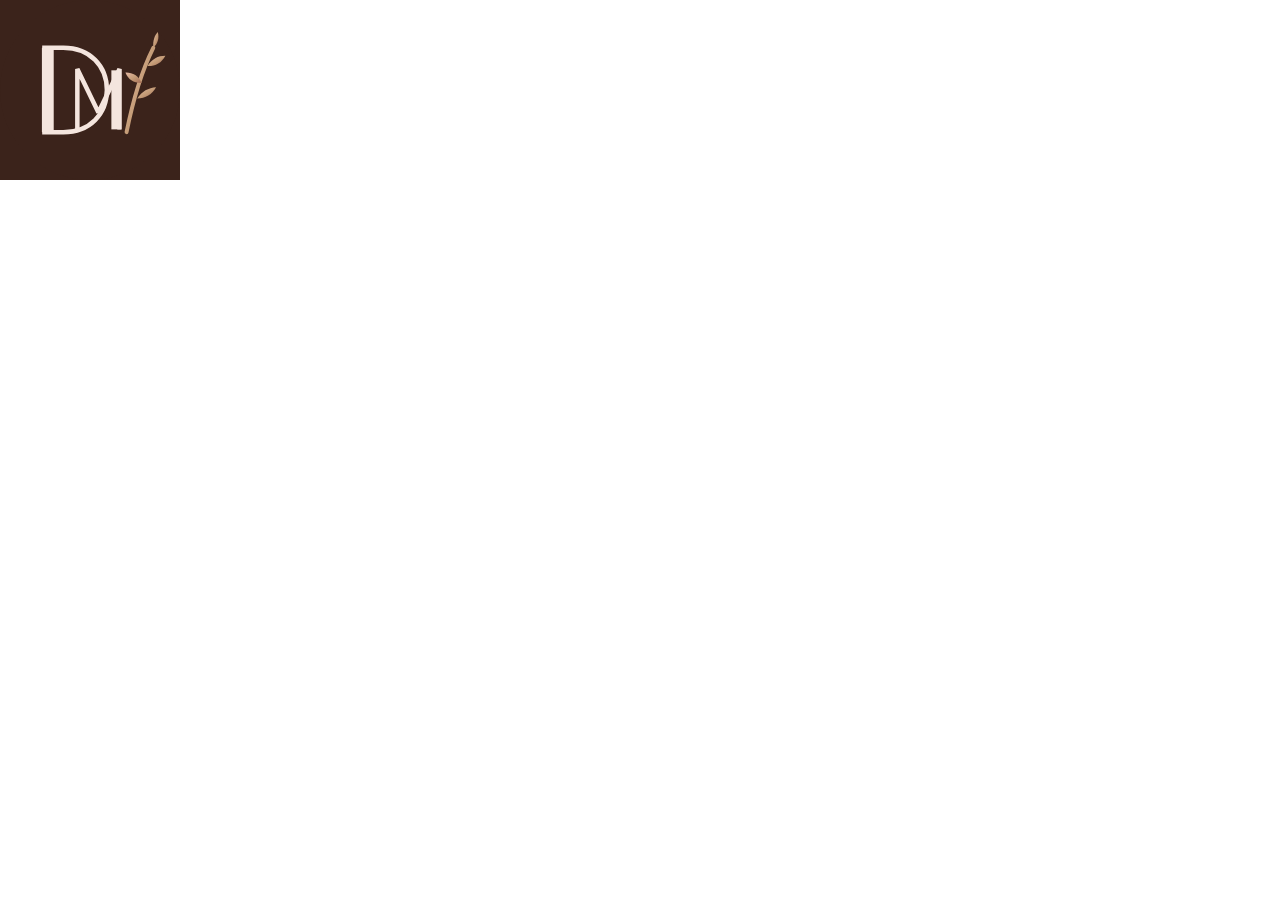
<file: icons/render.html>
<!doctype html>
<meta charset="utf-8">
<style>html,body{margin:0;background:transparent}img{display:block}#sq{background:#3b231b;display:grid;place-items:center}</style>
<div id="sq"><img id="ic" src="../favicon.svg"></div>
<script>
  const s = +new URLSearchParams(location.search).get('s') || 180;
  const sq = document.getElementById('sq'), ic = document.getElementById('ic');
  sq.style.width = sq.style.height = s + 'px';
  ic.width = ic.height = Math.round(s * 1.0);
</script>
</file>
